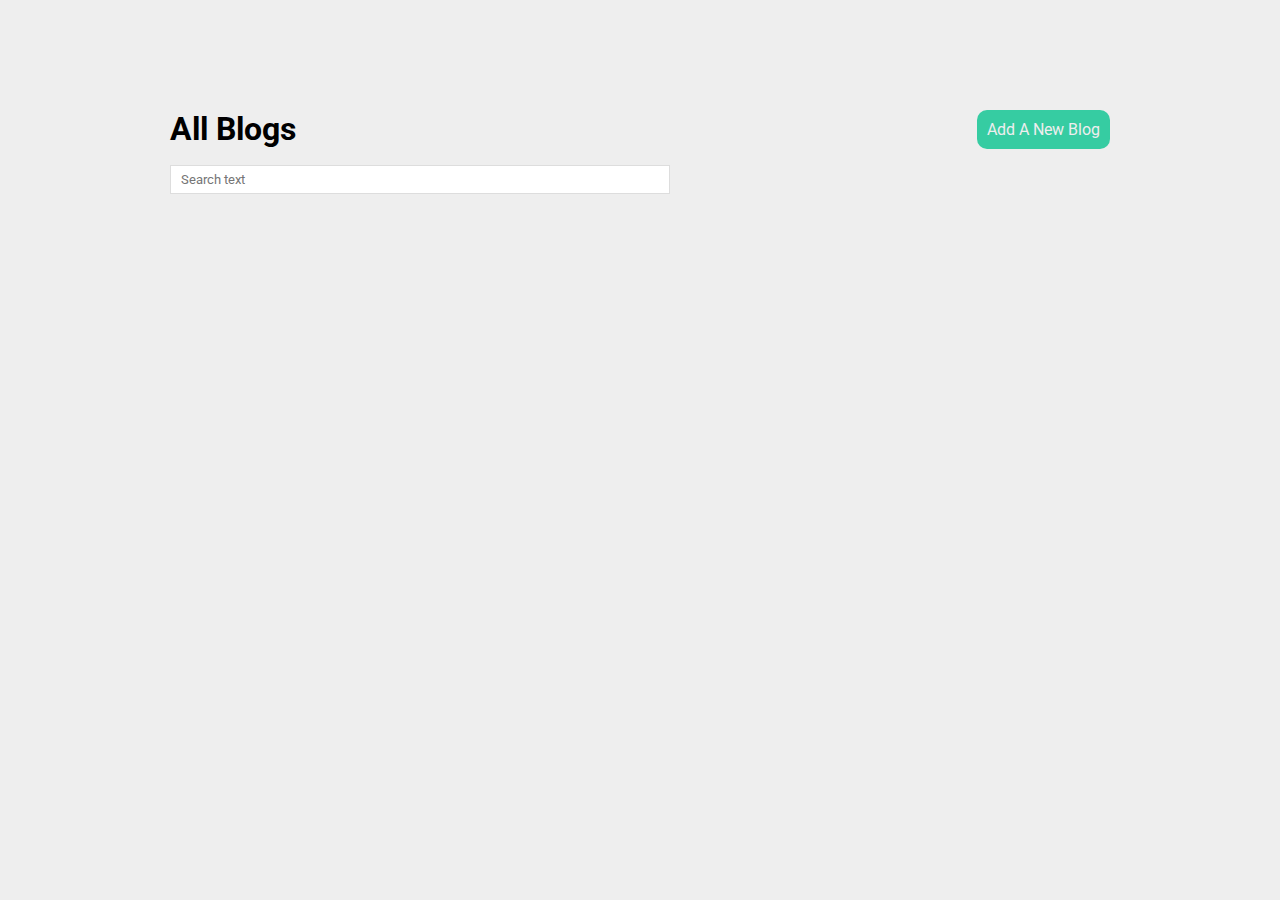
<file: blog-site/index.html>
<!DOCTYPE html>
<html lang="en">
<head>
    <meta charset="UTF-8">
    <meta http-equiv="X-UA-Compatible" content="IE=edge">
    <meta name="viewport" content="width=device-width, initial-scale=1.0">
    <title>Blog Site</title>
    <link rel="stylesheet" href="./style.css">
</head>
<body>

    <nav>
        <h1>all blogs</h1>
        <a href="./create.html">add a new blog</a>
    </nav>

    <form class="search">
        <input type="text" name="term" placeholder="Search text">
    </form>
    
    <div class="blogs"></div>


    <script src="./app.js"></script>
</body>
</html>
</file>
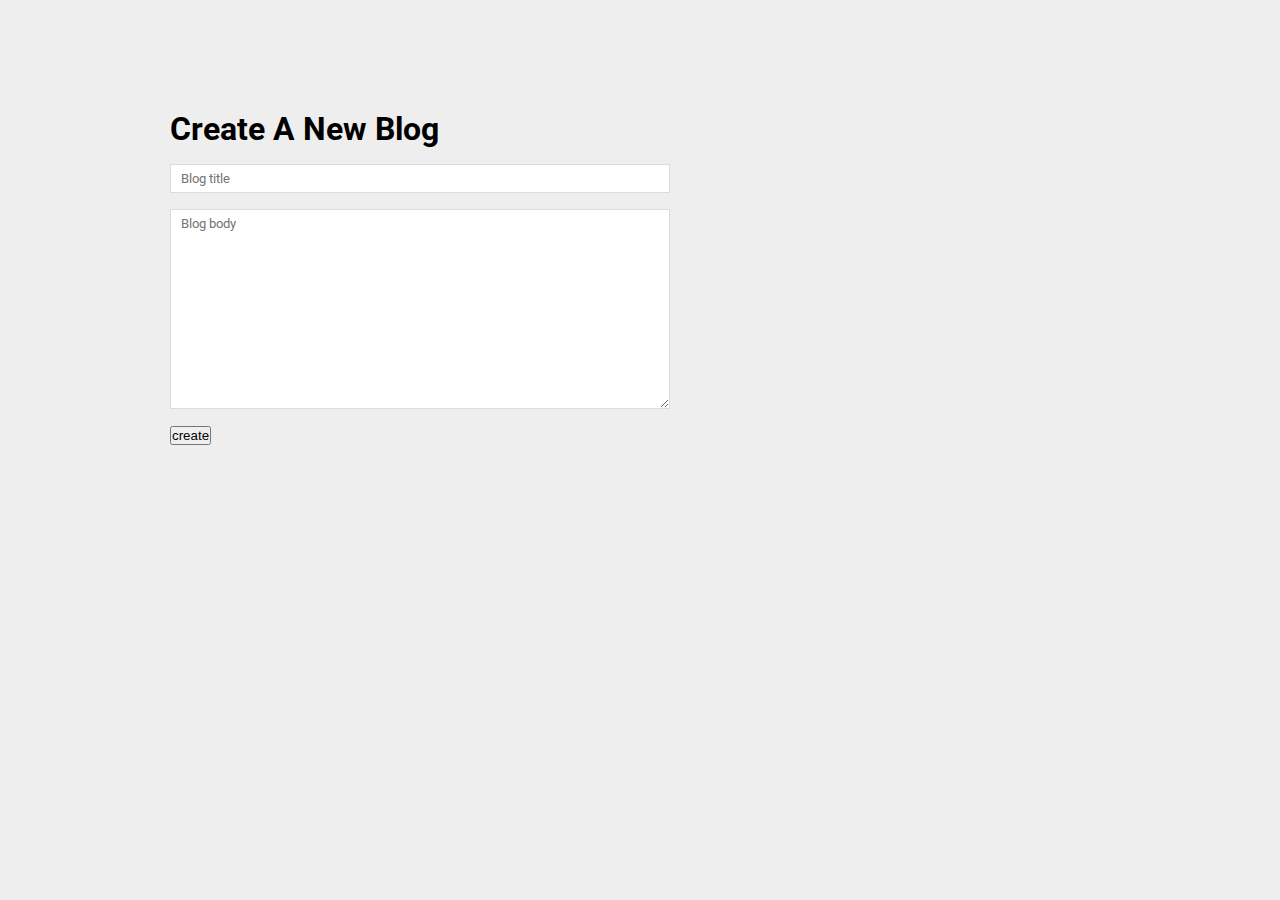
<file: blog-site/create.html>
<!DOCTYPE html>
<html lang="en">
<head>
    <meta charset="UTF-8">
    <meta http-equiv="X-UA-Compatible" content="IE=edge">
    <meta name="viewport" content="width=device-width, initial-scale=1.0">
    <title>New Blog</title>
    <link rel="stylesheet" href="./style.css">
</head>
<body>
    
    <h1>create a new blog</h1>

    <form>
        <input type="text" name="heading" required placeholder="Blog title">
        <textarea name="body" required placeholder="Blog body"></textarea>
        <button>create</button>

        <script src="./create.js"></script>
    </form>
</body>
</html>
</file>
<file: blog-site/style.css>
@import url("https://fonts.googleapis.com/css2?family=Roboto:wght@300;400;500&display=swap");

* {
  margin: 0;
  padding: 0;
  box-sizing: border-box;
}

body {
  font-family: "Roboto", sans-serif;
  text-transform: capitalize;
  background: #eee;
  max-width: 960px;
  margin: 100px auto;
  padding: 10px;
}

nav {
  display: flex;
  justify-content: space-between;
}

nav h1 {
  margin: 0;
}

nav a {
  color: #eee;
  text-decoration: none;
  background: #36cca2;
  padding: 10px;
  border-radius: 10px;
}

form {
  max-width: 500px;
}

input,
textarea {
  display: block;
  margin: 16px 0;
  padding: 6px 10px;
  width: 100%;
  border: 1px solid #ddd;
  font-family: "Roboto", sans-serif;
}

textarea {
  min-height: 200px;
}

.post {
  padding: 16px;
  background: white;
  border-radius: 10px;
  margin: 20px 0;
}

.post h2 {
  margin: 0;
}

.post p {
  margin-top: 0;
}

.post a {
  color: #36cca2;
}

.details h1 {
  margin-bottom: 25px;
}
</file>
